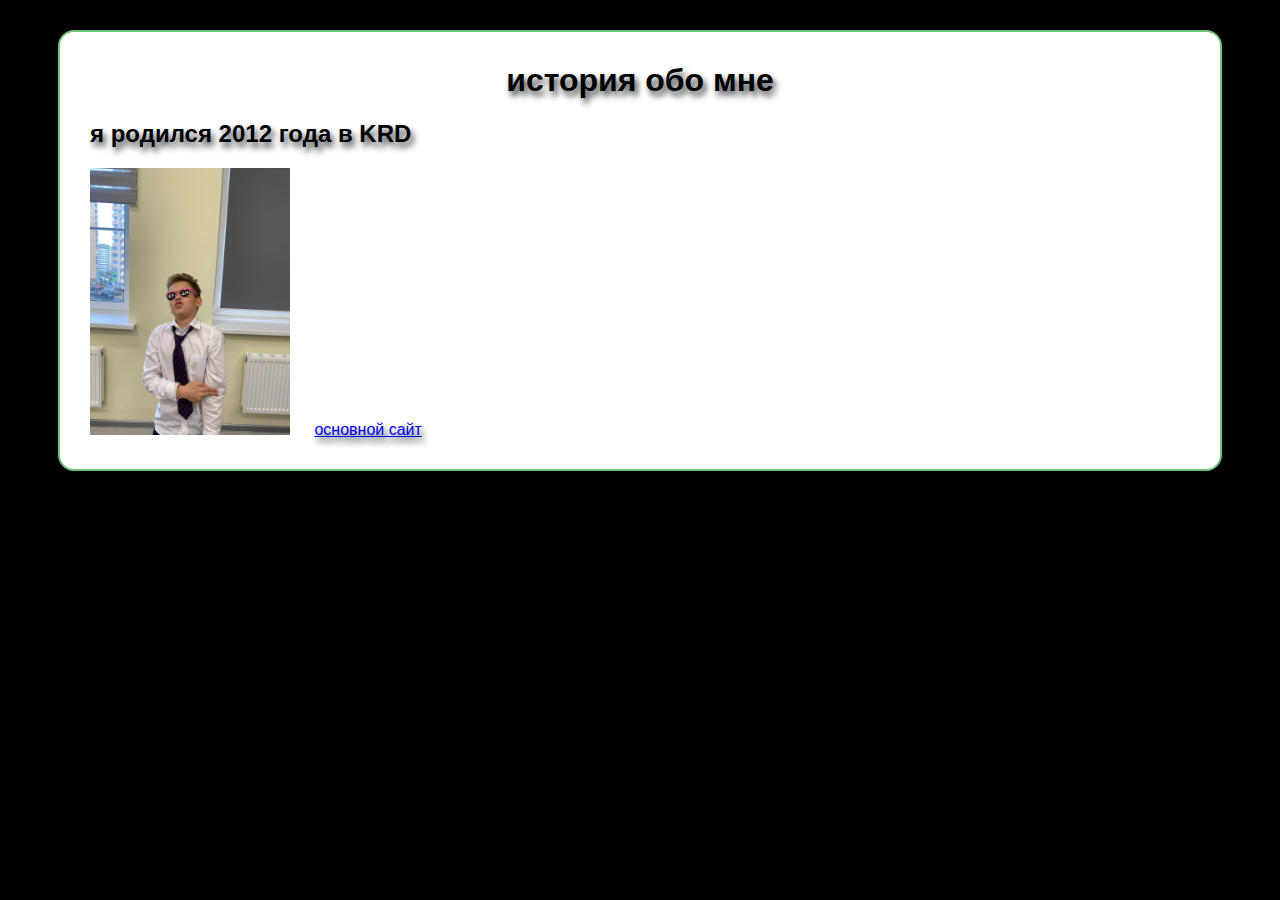
<file: виджеты/history.html>
<!DOCTYPE html>
<html lang="en">

<head>
    <meta charset="UTF-8">
    <meta name="viewport" content="width=device-width, initial-scale=1.0"> 
    <link rel="stylesheet" href="style.css" type="text/css">
    <title>история</title>


</head>

<body>
    <div class="main">
        <h1 align="center"><B>история обо мне</B>
            <h2>я родился 2012 года в KRD</h2>
            <img src="../me.jpg" />
            <a href="../index.html">основной сайт</a>
</div>    

</body>
</html>
</file>
<file: виджеты/style.css>
body {
    background-color: rgb(0, 0, 0);
    font-family: 'Alumni Sans Collegiate One', sans-serif;
}

.main {
    background-color: rgb(255, 255, 255);

    margin: auto;

    margin-top: 30px;

    width: 1100px;

    padding: 30px;

    border: 2px #6fc27a solid;

    border-radius: 16px;
    text-shadow: 3px 5px 6px#3a4142;
}

h1 {
    margin-top: 0%;
}

a {
    padding: 4px 20px;
}

/* @-webkit-keyframes rotating {
    from{
        -webkit-transform: rotate(0deg);
    }
    to{
        -webkit-transform: rotate(360deg);
    }
} */

.rrr {
    width: 300px;
    margin: 1000px auto 0 auto;
    height: 300px;
}
img {
    width: 200px;
}
</file>
